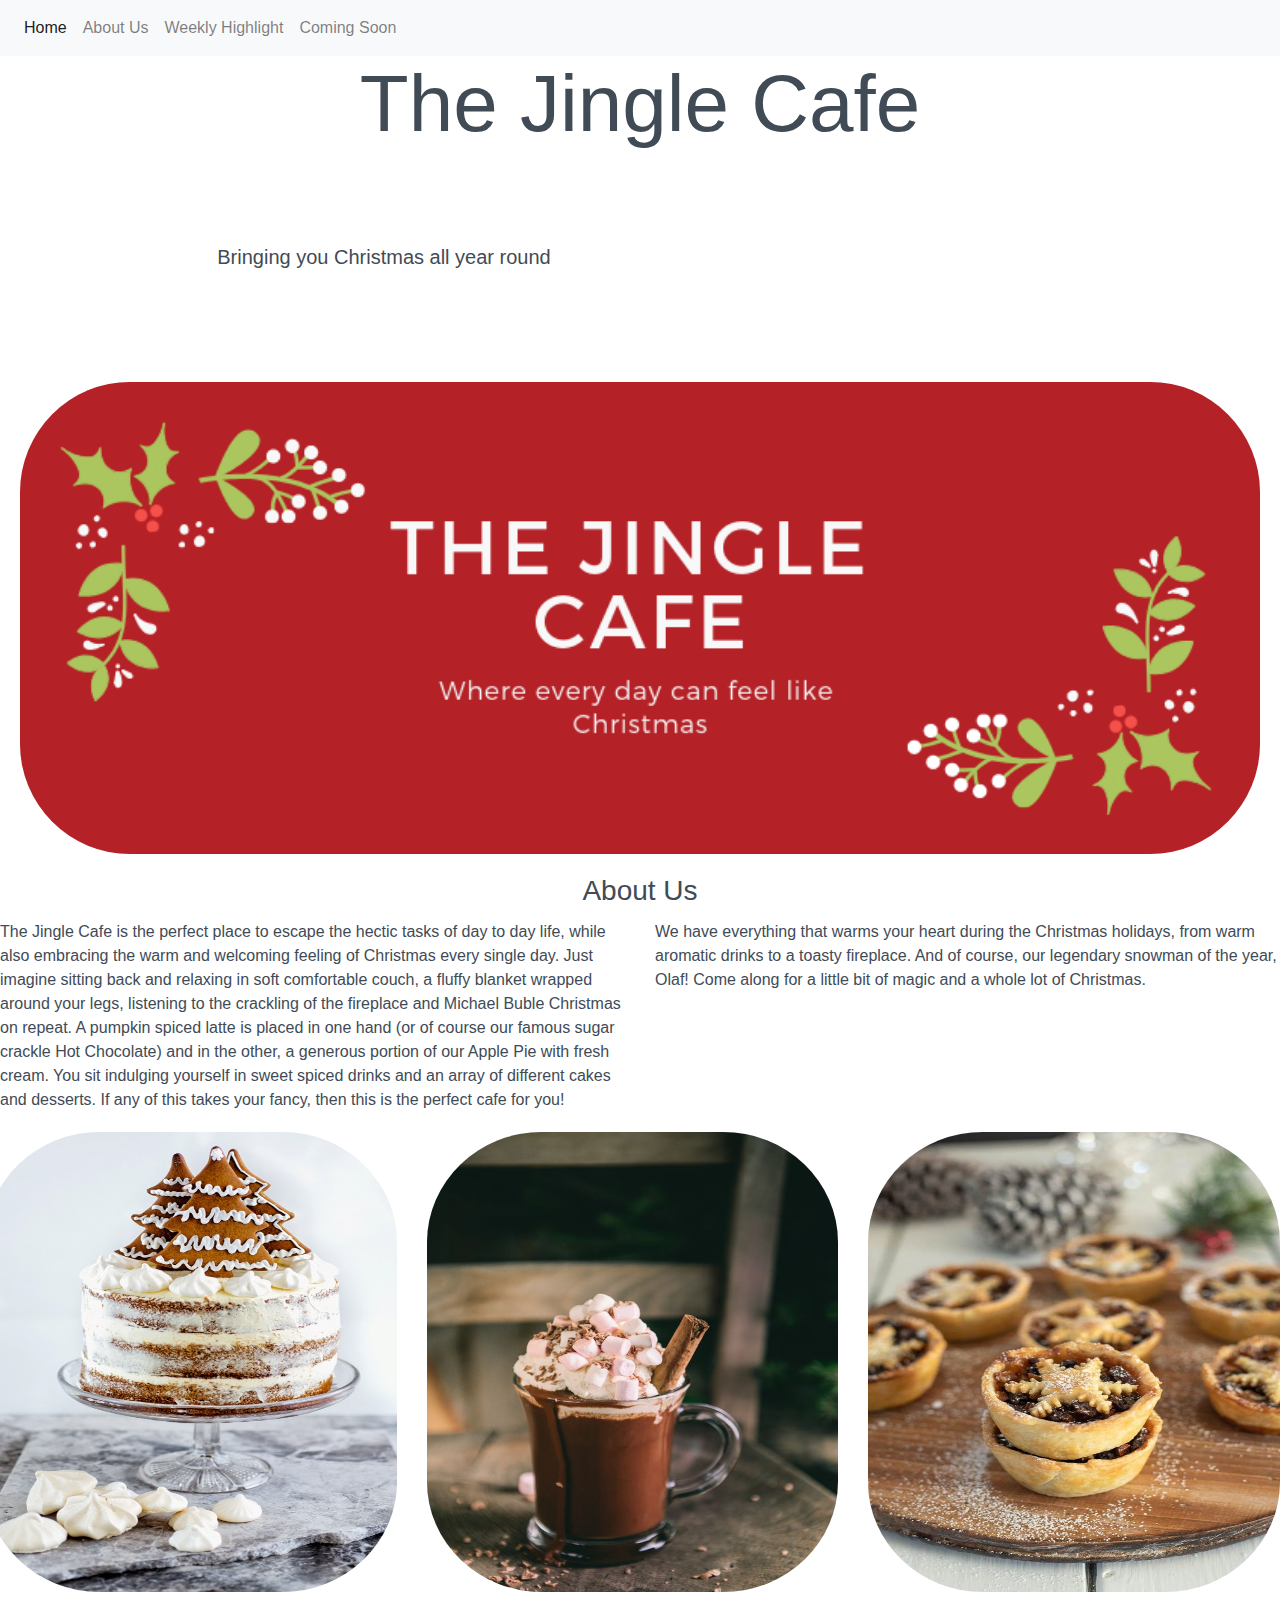
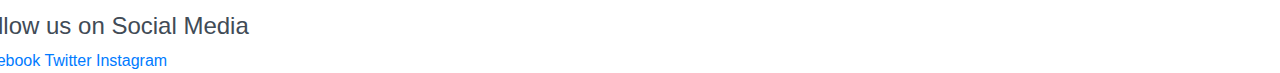
<file: index.html>
<!DOCTYPE html>
<html>
<head>
  <title> The Jingle Cafe </title>
  <link rel="stylesheet" href="https://stackpath.bootstrapcdn.com/bootstrap/4.1.3/css/bootstrap.min.css" crossorigin="anonymous">
  <link rel="stylesheet" href="css/styles.css">
</head>
<body>
  <nav class="navbar navbar-expand-lg navbar-light bg-light">

    <button class="navbar-toggler" type="button" data-toggle="collapse" data-target="#navbarNavAltMarkup" aria-controls="navbarNavAltMarkup" aria-expanded="false" aria-label="Toggle navigation">
      <span class="navbar-toggler-icon"></span>
    </button>
    <div class="collapse navbar-collapse" id="navbarNavAltMarkup">
      <div class="navbar-nav">
        <a class="nav-item nav-link active" href="#">Home <span class="sr-only">(current)</span></a>
        <a class="nav-item nav-link" href="about.html">About Us</a>
        <a class="nav-item nav-link" href="#">Weekly Highlight</a>
        <a class="nav-item nav-link" href="#">Coming Soon</a>
      </div>
    </div>
  </nav>

<body>
<!-- <script src="groupindex.js"></script> -->

  <div class="starter-template">
    <h1>The Jingle Cafe</h1>
    <p class="lead title">Bringing you Christmas all year round</p>
  </div>




  <div id="carousel" class="carousel slide" data-ride="carousel">
    <div class="carousel-inner"
      <div class="carousel-item active">
        <img class="block w-100" src="The%20Jingle%20Cafe%20Red.png" alt="First slide">
      </div>
      <div class="carousel-item">
        <img class="block w-100" src="The%20Jingle%20Mug.png" alt="Second slide">
      </div>
      <div class="carousel-item">
        <img class="block w-100" src="Cinnamon%20Mocha.png" alt="Third slide">
      </div>



   <!---carousel arrows--->



 </div>

</div>


<h3> About Us </h3>

  <!-- columns -->

        <div class="row">
          <div class="col-sm">
          The Jingle Cafe is the perfect place to escape the hectic tasks of day to day life, while also embracing the warm and welcoming feeling of Christmas every single day. Just imagine sitting back and relaxing in soft comfortable couch, a fluffy blanket wrapped around your legs, listening to the crackling of the fireplace and Michael Buble Christmas on repeat. A pumpkin spiced latte is placed in one hand (or of course our famous sugar crackle Hot Chocolate) and in the other, a generous portion of our Apple Pie with fresh cream. You sit indulging yourself in sweet spiced drinks and an array of different cakes and desserts. If any of this takes your fancy, then this is the perfect cafe for you!
          </div>
          <div class="col-sm">
          We have everything that warms your heart during the Christmas holidays, from warm aromatic drinks to a toasty fireplace. And of course, our legendary snowman of the year, Olaf! Come along for a little bit of magic and a whole lot of Christmas.


</div>
<div class="row">
  <img class="col-4" src="christmas-cake-recipes-1.jpg"class="rounded float-left"alt="A local image"width="300px"  height="500px">
  <img class="col-4" src="hotchocolate.jpg"class="rounded float-middle"alt="A local image"width="350px" height="500px">
  <img class="col-4" src="mincepies.jpg"class="rounded float-right"alt="A local image"width="300px"  height="500px">
<div>


<h4> Follow us on Social Media </h4>
  <div></div>
            <div id="socialmedia">
                <a href="#"><span>Facebook</span></a>
                <a href="#"><span>Twitter</span></a>
                <a href="#"><span>Instagram</span></a>
              </div>



<style>
/* customizable snowflake styling */
<style>
/* customizable snowflake styling */


<style>
/* customizable snowflake styling */
.snowflake {
  color: #ffffff !important;
  font-size: 1em;
  font-family: Arial, sans-serif;
  text-shadow: 0 0 5px #000;
}

@-webkit-keyframes snowflakes-fall{0%{top:-10%}100%{top:100%}}@-webkit-keyframes snowflakes-shake{0%,100%{-webkit-transform:translateX(0);transform:translateX(0)}50%{-webkit-transform:translateX(80px);transform:translateX(80px)}}@keyframes snowflakes-fall{0%{top:-10%}100%{top:100%}}@keyframes snowflakes-shake{0%,100%{transform:translateX(0)}50%{transform:translateX(80px)}}.snowflake{position:fixed;top:-10%;z-index:9999;-webkit-user-select:none;-moz-user-select:none;-ms-user-select:none;user-select:none;cursor:default;-webkit-animation-name:snowflakes-fall,snowflakes-shake;-webkit-animation-duration:10s,3s;-webkit-animation-timing-function:linear,ease-in-out;-webkit-animation-iteration-count:infinite,infinite;-webkit-animation-play-state:running,running;animation-name:snowflakes-fall,snowflakes-shake;animation-duration:10s,3s;animation-timing-function:linear,ease-in-out;animation-iteration-count:infinite,infinite;animation-play-state:running,running}.snowflake:nth-of-type(0){left:1%;-webkit-animation-delay:0s,0s;animation-delay:0s,0s}.snowflake:nth-of-type(1){left:10%;-webkit-animation-delay:1s,1s;animation-delay:1s,1s}.snowflake:nth-of-type(2){left:20%;-webkit-animation-delay:6s,.5s;animation-delay:6s,.5s}.snowflake:nth-of-type(3){left:30%;-webkit-animation-delay:4s,2s;animation-delay:4s,2s}.snowflake:nth-of-type(4){left:40%;-webkit-animation-delay:2s,2s;animation-delay:2s,2s}.snowflake:nth-of-type(5){left:50%;-webkit-animation-delay:8s,3s;animation-delay:8s,3s}.snowflake:nth-of-type(6){left:60%;-webkit-animation-delay:6s,2s;animation-delay:6s,2s}.snowflake:nth-of-type(7){left:70%;-webkit-animation-delay:2.5s,1s;animation-delay:2.5s,1s}.snowflake:nth-of-type(8){left:80%;-webkit-animation-delay:1s,0s;animation-delay:1s,0s}.snowflake:nth-of-type(9){left:90%;-webkit-animation-delay:3s,1.5s;animation-delay:3s,1.5s}.snowflake:nth-of-type(10){left:25%;-webkit-animation-delay:2s,0s;animation-delay:2s,0s}.snowflake:nth-of-type(11){left:65%;-webkit-animation-delay:4s,2.5s;animation-delay:4s,2.5s}
</style>
<div class="snowflakes" aria-hidden="true">
  <div class="snowflake">
  ❅
  </div>
  <div class="snowflake">
  ❆
  </div>
  <div class="snowflake">
  ❅
  </div>
  <div class="snowflake">
  ❆
  </div>
  <div class="snowflake">
  ❅
  </div>
  <div class="snowflake">
  ❆
  </div>
  <div class="snowflake">
    ❅
  </div>
  <div class="snowflake">
    ❆
  </div>
  <div class="snowflake">
    ❅
  </div>
  <div class="snowflake">
    ❆
  </div>
  <div class="snowflake">
    ❅
  </div>
  <div class="snowflake">
    ❆
  </div>
</div>

        <!-- Bootstrap core JavaScript
================================================== -->
<!-- Placed at the end of the document so the pages load faster -
<script src="https://code.jquery.com/jquery-3.3.1.slim.min.js" integrity="sha384-q8i/X+965DzO0rT7abK41JStQIAqVgRVzpbzo5smXKp4YfRvH+8abtTE1Pi6jizo" crossorigin="anonymous"></script>
<script>window.jQuery || document.write('<script src="../../assets/js/vendor/jquery-slim.min.js"><\/script>')</script>
<script src="https://getbootstrap.com/docs/4.1/assets/js/vendor/popper.min.js"></script>
<script src="https://getbootstrap.com/docs/4.1/dist/js/bootstrap.min.js"></script> -->
</body>
</html>
</file>
<file: css/styles.css>
body {
       color: rgb(65,75,86);
       font-family: arial;
}
<<<<<<< HEAD
=======

header {background-image: url(https://media-public.canva.com/MACViPas-Ak/1/screen.jpg);
  height: 100vh;
  background-size: cover;
  background-position: center;
}


div id.carousel {
  height: 100vh;
}

p {
  text-align: center;
  margin: 5vh 10vw;
}

>>>>>>> 61e7ce47eccde716923b9224cb2a1ce423154c9f
div {
       min-height: 100vh;
       width: 100vw;
}
h1, h2 {
        text-align: center;
}


h1 {
  text-align: center;
        font-size: 5em;
        font-family: sans-serif;
}


h2 {
  text-align: center;
        font-size: 2.5em;
}

h3 { text-align: center;
color: #black
font-size: 3em;
padding-bottom: 5px
}


img {
        display: flex;
        padding: 20px;
    margin: 0 auto;
        border-radius: 130px;
}
p {     width: 40%;
        margin: 10vh 10vw;
        font-size: 2em;
}
a {
        color: rbg (0,0,0);
}
ol {
        list-style: none;
        padding: 0;
        margin-bottom: 10%
        font-size: 3em;
        display: flex;
        justify-content: space-evenly;
}
li#lower {
         margin-top: 7%;
}
li#lowest {
         margin-top: 14%
}
div.contrast {
     background-color: rgb(0,0,0);
     color: rgb(255,255,255);
     display:flex;
     justify-content: center;
     align-items: center;
     flex-direction: column;
}
ul {
     list-style: none;
     display: flex;
}
li {
     margin: 0 20px;
     transition: 0.6s ease;
}
li:hover {
     font-size: 1.2em;
     transition: 0.6s ease;
}
#middle{
  text-align:center;
}
#middle{
  text-align: center;
}
<div>
<topnav {
  <background-color: #333;>
  <overflow: hidden;>
}
</div>


<div>
<topnav a {
  <float: left;>
  <color: #f2f2f2;>
  <text-align: center;>
  <padding: 14px 16px;>
  <text-decoration: none;>
  <font-size: 17px;>
}
</div>

title {
  text-align: center;
}
</file>
